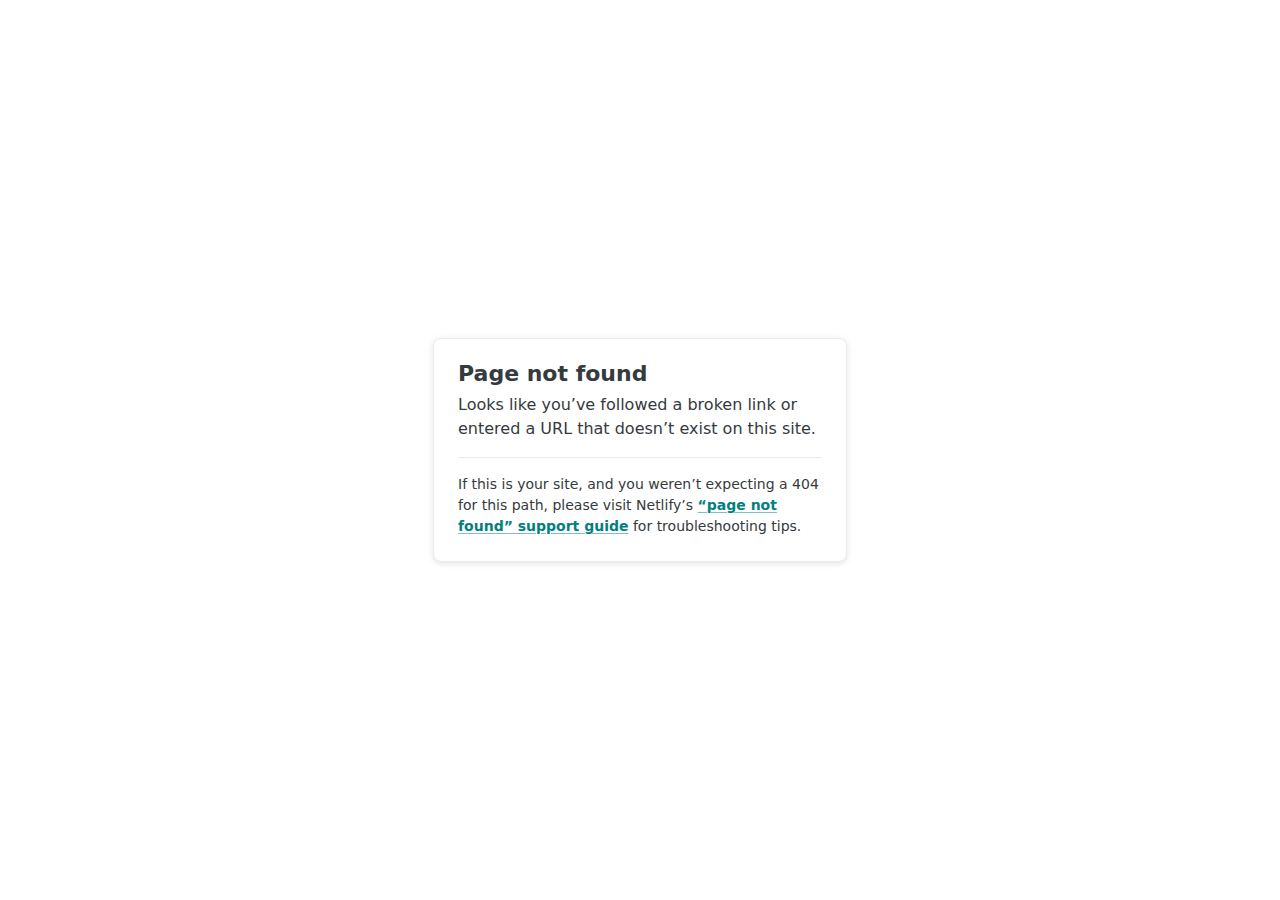
<file: images/logo.html>
<!DOCTYPE html>
<html lang="en">

<head>
    <meta charset="utf-8" />
    <meta name="viewport" content="width=device-width, initial-scale=1.0" />
    <title>Page not found</title>
    <style>
        :root {
            --colorRgbFacetsTeal600: 2 128 125;
            --colorTealAction: var(--colorRgbFacetsTeal600);
            --colorRgbFacetsNeutralLight200: 233 235 237;
            --colorHr: var(--colorRgbFacetsNeutralLight200);
            --colorRgbFacetsNeutralLight700: 53 58 62;
            --colorGrayDarkest: var(--colorRgbFacetsNeutralLight700);
            --colorGrayLighter: var(--colorRgbFacetsNeutralLight200);
            --colorText: var(--colorGrayDarkest);
            --effectShadowLightShallow: 0 1px 10px 0 rgb(53 58 62 / 6%), 0 2px 4px 0 rgb(53 58 62 / 8%);
            --colorRgbFacetsNeutralDark900: 6 11 16;
        }

        body {
            font-family: system-ui, -apple-system, BlinkMacSystemFont, "Segoe UI", Roboto, Helvetica, Arial, sans-serif, "Apple Color Emoji", "Segoe UI Emoji", "Segoe UI Symbol";
            background: white;
            overflow: hidden;
            margin: 0;
            padding: 0;
            line-height: 1.5;
            color: rgb(var(--colorText));
        }

        @media (prefers-color-scheme: dark) {
            body {
                background: rgb(var(--colorRgbFacetsNeutralDark900));
            }
        }

        h1 {
            margin: 0;
            font-size: 1.375rem;
            line-height: 1;
        }

        h1+p {
            margin-top: 8px;
        }

        .main {
            position: relative;
            display: flex;
            flex-direction: column;
            align-items: center;
            justify-content: center;
            height: 100vh;
            width: 100vw;
        }

        .card {
            position: relative;
            width: 75%;
            max-width: 364px;
            padding: 24px;
            background: white;
            border-radius: 8px;
            box-shadow: var(--effectShadowLightShallow);
            border: 1px solid rgb(var(--colorGrayLighter));
        }

        a {
            margin: 0;
            font-weight: 600;
            color: rgb(var(--colorTealAction));
            text-decoration-skip-ink: all;
            text-decoration-thickness: 1px;
            text-underline-offset: 2px;
            text-decoration-color: rgb(var(--colorTealAction) / 0.5);
            transition: text-decoration-color 0.15s ease-in-out;
        }

        a:hover,
        a:focus-visible {
            text-decoration-color: rgb(var(--colorTealAction));
        }

        p:last-of-type {
            margin-bottom: 0;
        }

        hr {
            border: 0;
            height: 1px;
            background: rgb(var(--colorHr));
            margin-top: 16px;
            margin-bottom: 16px;
        }

        .your-site {
            font-size: 0.875rem;
        }
    </style>
</head>

<body>
    <div class="main">
        <div class="card">
            <h1>Page not found</h1>
            <p>
                Looks like you’ve followed a broken link or entered a URL that doesn’t exist on this site.
            </p>
            <hr />
            <p class="your-site">
                If this is your site, and you weren’t expecting a 404 for this path, please visit Netlify’s
                <a href="https://answers.netlify.com/t/support-guide-i-ve-deployed-my-site-but-i-still-see-page-not-found/125?utm_source=404page&utm_campaign=community_tracking">“page not found” support guide</a
          >
          for troubleshooting tips.
        </p>
      </div>
    </div>
  </body>
</html>
</file>
